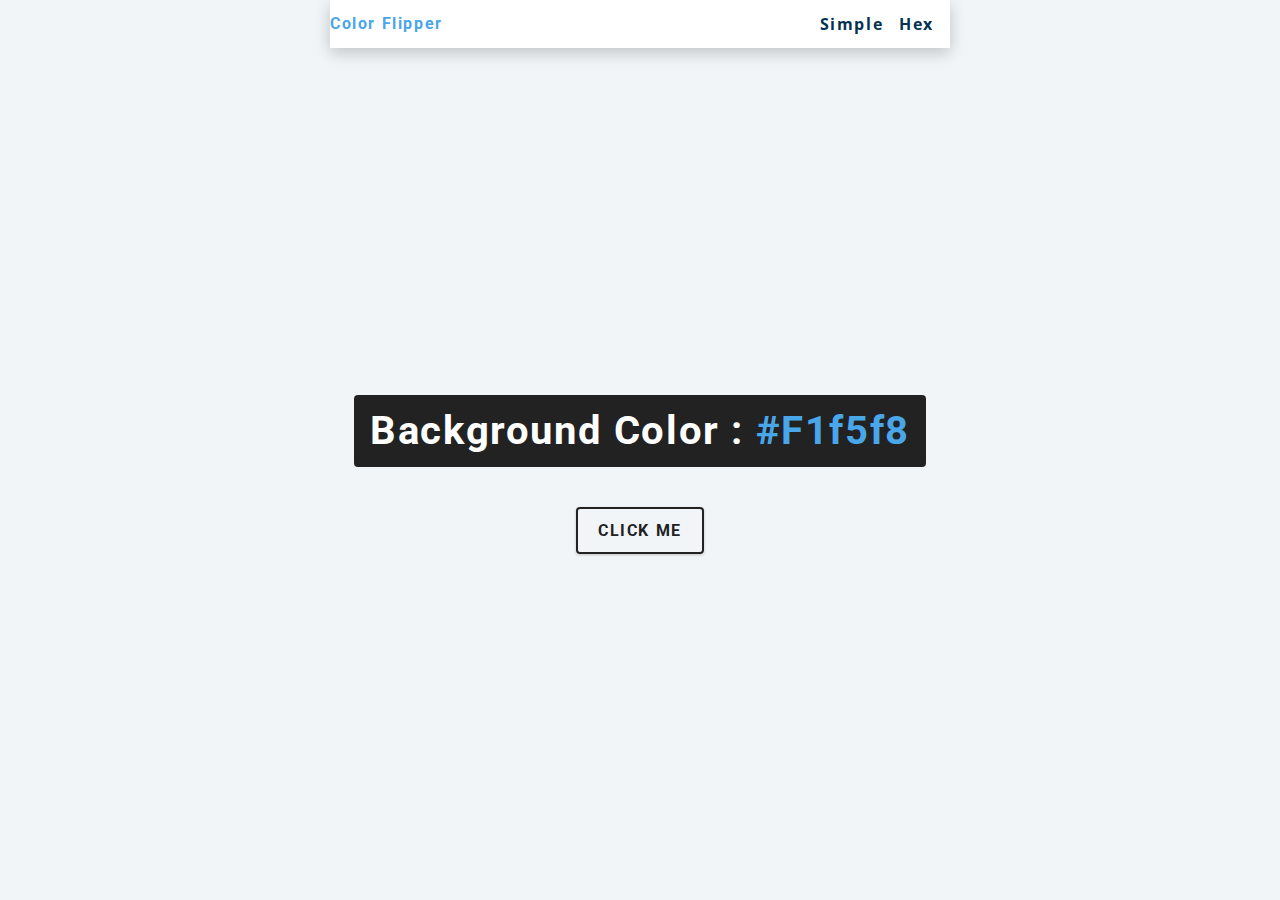
<file: color flipper/index.html>
<!DOCTYPE html>
<html lang="en">
<head>
    <meta charset="UTF-8">
    <meta http-equiv="X-UA-Compatible" content="IE=edge">
    <meta name="viewport" content="width=device-width, initial-scale=1.0">
    <link rel="stylesheet" href="style.css">
    <title>color flicker</title>
</head>
<body>
    <nav class="nav-center">
        <div><h4>Color Flipper</h4></div>
        <ul class="nav-links">
            <li>
                <a href="index.html">simple</a>
            </li>
            <li>
                <a href="hex.html">hex</a>
            </li>
        </ul>
    </nav>

    <main>
        <div class="container">
            <h2>
                background Color : 
                <span class="color">#F1f5f8</span>
            </h2>
            <button class="btn btn-hero" id="btn">click me</button>
        </div>

    </main>

    <!-- java script file -->
    <script src="app.js"></script>
</body>
</html>
</file>
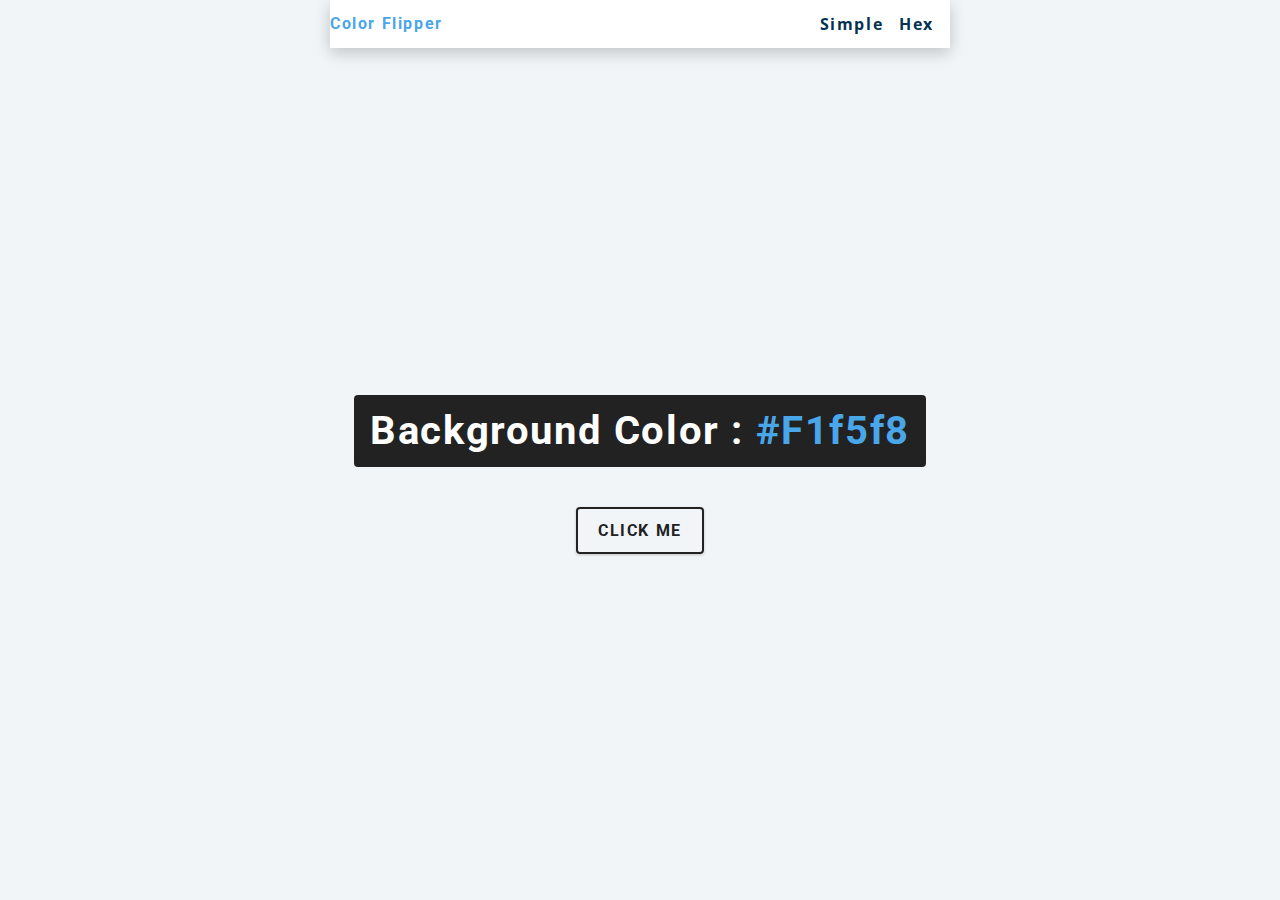
<file: color flipper/hex.html>
<!DOCTYPE html>
<html lang="en">
<head>
    <meta charset="UTF-8">
    <meta http-equiv="X-UA-Compatible" content="IE=edge">
    <meta name="viewport" content="width=device-width, initial-scale=1.0">
    <link rel="stylesheet" href="style.css">
    <title>color flicker</title>
</head>
<body>
    <nav class="nav-center">
        <div><h4>Color Flipper</h4></div>
        <ul class="nav-links">
            <li>
                <a href="index.html">simple</a>
            </li>
            <li>
                <a href="hex.html">hex</a>
            </li>
        </ul>
    </nav>

    <main>
        <div class="container">
            <h2>
                background Color : 
                <span class="color">#F1f5f8</span>
            </h2>
            <button class="btn btn-hero" id="btn">click me</button>
        </div>

    </main>

    <!-- java script file -->
    <script src="hex.js"></script>
</body>
</html>
</file>
<file: color flipper/style.css>
/* ===============
Fonts
===============
*/
@import url("https://fonts.googleapis.com/css?family=Open+Sans|Roboto:400,700&display=swap");

/*
=============== 
Variables
===============
*/

:root {
  /* dark shades of primary color*/
  --clr-primary-1: hsl(205, 86%, 17%);
  --clr-primary-2: hsl(205, 77%, 27%);
  --clr-primary-3: hsl(205, 72%, 37%);
  --clr-primary-4: hsl(205, 63%, 48%);
  /* primary/main color */
  --clr-primary-5: hsl(205, 78%, 60%);
  /* lighter shades of primary color */
  --clr-primary-6: hsl(205, 89%, 70%);
  --clr-primary-7: hsl(205, 90%, 76%);
  --clr-primary-8: hsl(205, 86%, 81%);
  --clr-primary-9: hsl(205, 90%, 88%);
  --clr-primary-10: hsl(205, 100%, 96%);
  /* darkest grey - used for headings */
  --clr-grey-1: hsl(209, 61%, 16%);
  --clr-grey-2: hsl(211, 39%, 23%);
  --clr-grey-3: hsl(209, 34%, 30%);
  --clr-grey-4: hsl(209, 28%, 39%);
  /* grey used for paragraphs */
  --clr-grey-5: hsl(210, 22%, 49%);
  --clr-grey-6: hsl(209, 23%, 60%);
  --clr-grey-7: hsl(211, 27%, 70%);
  --clr-grey-8: hsl(210, 31%, 80%);
  --clr-grey-9: hsl(212, 33%, 89%);
  --clr-grey-10: hsl(210, 36%, 96%);
  --clr-white: #fff;
  --clr-red-dark: hsl(360, 67%, 44%);
  --clr-red-light: hsl(360, 71%, 66%);
  --clr-green-dark: hsl(125, 67%, 44%);
  --clr-green-light: hsl(125, 71%, 66%);
  --clr-black: #222;
  --ff-primary: "Roboto", sans-serif;
  --ff-secondary: "Open Sans", sans-serif;
  --transition: all 0.3s linear;
  --spacing: 0.1rem;
  --radius: 0.25rem;
  --light-shadow: 0 5px 15px rgba(0, 0, 0, 0.1);
  --dark-shadow: 0 5px 15px rgba(0, 0, 0, 0.2);
  --max-width: 1170px;
  --fixed-width: 620px;
}
/*
=============== 
Global Styles
===============
*/

*,
::after,
::before {
  margin: 0;
  padding: 0;
  box-sizing: border-box;
}
body {
  font-family: var(--ff-secondary);
  background: var(--clr-grey-10);
  color: var(--clr-grey-1);
  line-height: 1.5;
  font-size: 0.875rem;
}
ul {
  list-style-type: none;
}
a {
  text-decoration: none;
}
h1,
h2,
h3,
h4 {
  letter-spacing: var(--spacing);
  text-transform: capitalize;
  line-height: 1.25;
  margin-bottom: 0.75rem;
  font-family: var(--ff-primary);
}
h1 {
  font-size: 3rem;
}
h2 {
  font-size: 2rem;
}
h3 {
  font-size: 1.25rem;
}
h4 {
  font-size: 0.875rem;
}
p {
  margin-bottom: 1.25rem;
  color: var(--clr-grey-5);
}
@media screen and (min-width: 800px) {
  h1 {
    font-size: 4rem;
  }
  h2 {
    font-size: 2.5rem;
  }
  h3 {
    font-size: 1.75rem;
  }
  h4 {
    font-size: 1rem;
  }
  body {
    font-size: 1rem;
  }
  h1,
  h2,
  h3,
  h4 {
    line-height: 1;
  }
}
/*  global classes */

/* section */
.section {
  padding: 5rem 0;
}

.section-center {
  width: 90vw;
  margin: 0 auto;
  max-width: 1170px;
}
@media screen and (min-width: 992px) {
  .section-center {
    width: 95vw;
  }
}
main {
  min-height: 100vh;
  display: grid;
  place-items: center;
}

/*
=============== 
Nav
===============
*/
nav {
  background: var(--clr-white);
  height: 3rem;
  display: grid;
  align-items: center;
  box-shadow: var(--dark-shadow);
}
.nav-center {
  width: 90vw;
  max-width: var(--fixed-width);
  margin: 0 auto;
  display: flex;
  align-items: center;
  justify-content: space-between;
}
.nav-center h4 {
  margin-bottom: 0;
  color: var(--clr-primary-5);
}
.nav-links {
  display: flex;
}
nav a {
  text-transform: capitalize;
  font-weight: 700;
  font-size: 1rem;
  color: var(--clr-primary-1);
  letter-spacing: var(--spacing);
  margin-right: 1rem;
}
nav a:hover {
  color: var(--clr-primary-5);
}
/*
=============== 
Container
===============
*/
main {
  min-height: calc(100vh - 3rem);
  display: grid;
  place-items: center;
}
.container {
  text-align: center;
}
.container h2 {
  background: var(--clr-black);
  color: var(--clr-white);
  padding: 1rem;
  border-radius: var(--radius);
  margin-bottom: 2.5rem;
}
.color {
  color: var(--clr-primary-5);
}
.btn-hero {
  font-family: var(--ff-primary);
  text-transform: uppercase;
  background: transparent;
  color: var(--clr-black);
  letter-spacing: var(--spacing);
  display: inline-block;
  font-weight: 700;
  transition: var(--transition);
  border: 2px solid var(--clr-black);
  cursor: pointer;
  box-shadow: 0 1px 3px rgba(0, 0, 0, 0.2);
  border-radius: var(--radius);
  font-size: 1rem;
  padding: 0.75rem 1.25rem;
}
.btn-hero:hover {
  color: var(--clr-white);
  background: var(--clr-black);
}
</file>
